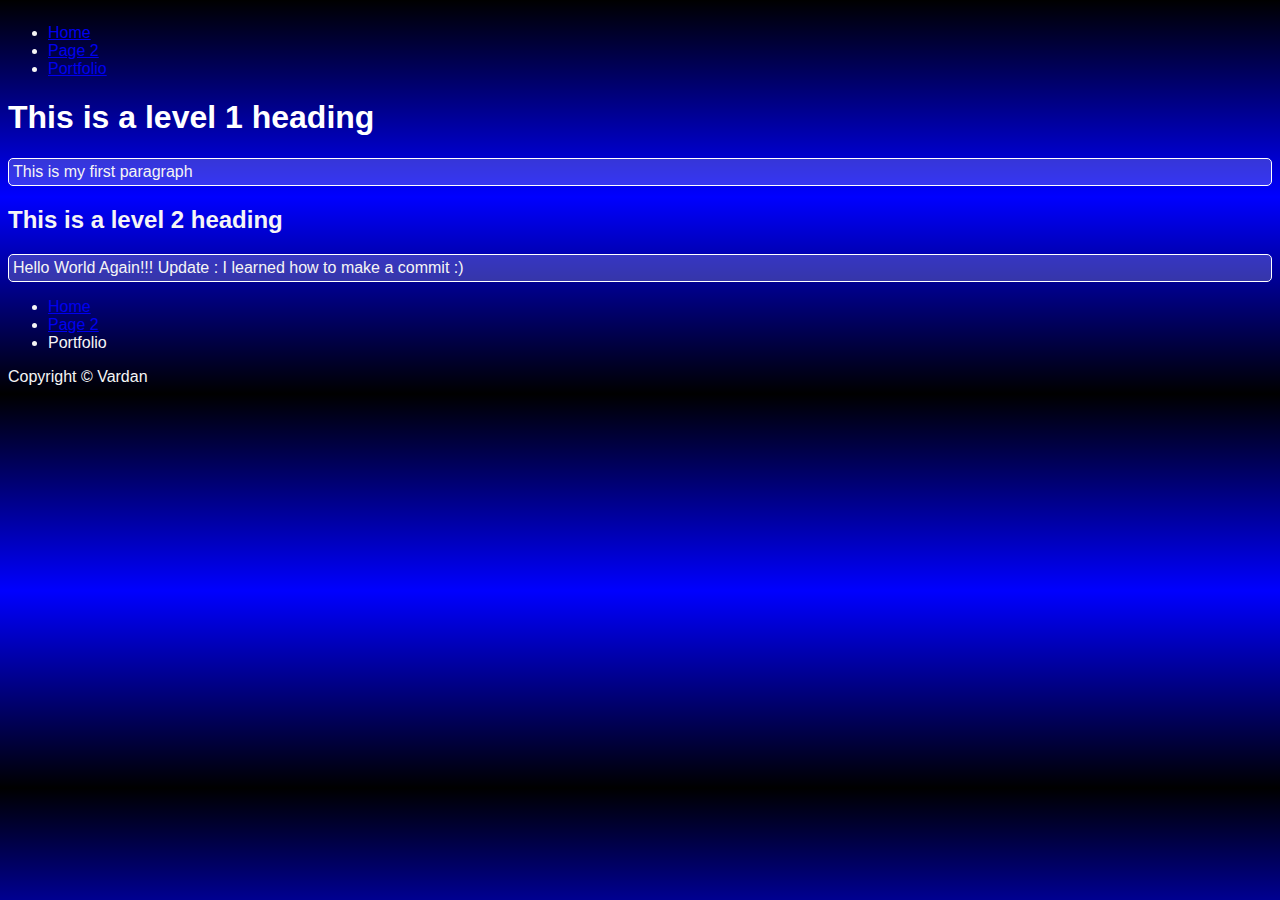
<file: index.html>
<!Doctype html>
<html lang="en-US">
<head>
    <meta charset="utf-8">
    <meta http-equiv="X-UA-Compatible" content="IE=edge">
    <meta name="viewport" content="width=device-width, initial-scale=1.0">
    <title>First website</title>
    <link rel="stylesheet" href="css/styles.css">
</head>
<body>
    <header>
        <nav>
            <ul>
                <li><a href="index.html">Home</a></li>
                <li><a href="page2.html">Page 2</a></li>
                <li><a href="port.html">Portfolio</a></li>
            </ul>
        </nav>
    </header>

    <main>
        <section>
            <h1>This is a level 1 heading</h1>
            <p>This is my first paragraph</p>
        </section>
        
        <section>
            <h2>This is a level 2 heading</h2>
            <p>Hello World Again!!! Update : I learned how to make a commit :)</p>
        </section> 
    </main>
    
    <footer>
        <nav>
            <ul>
                <li><a href="index.html">Home</a></li>
                <li><a href="page2.html">Page 2</a></li>
                <li><a href="port.html"></a>Portfolio</li>
            </ul>
        </nav>
        Copyright &copy; Vardan
    </footer>
</body>
</html>
</file>
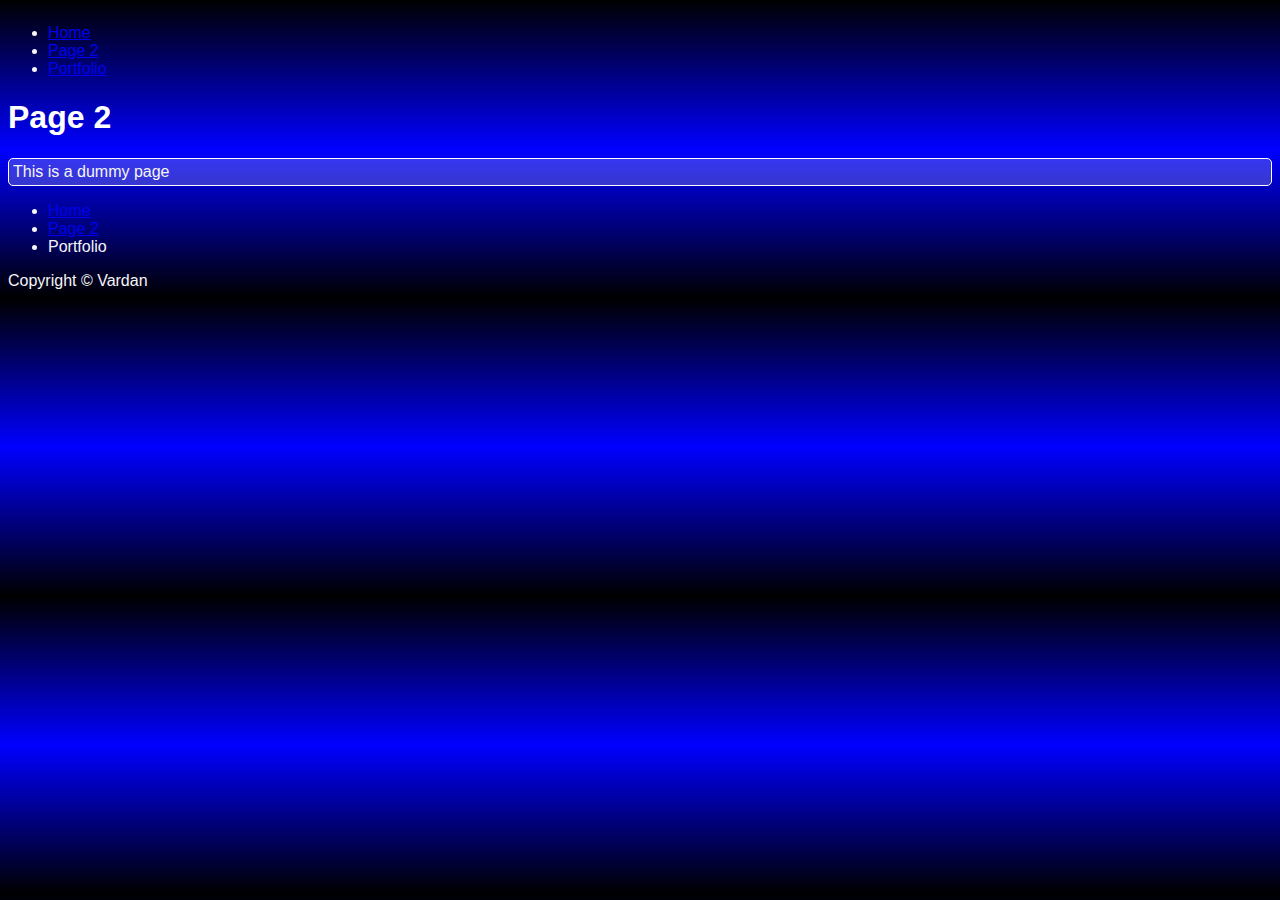
<file: page2.html>
<!DOCTYPE html>
<html lang="en">
<head>
    <meta charset="UTF-8">
    <meta http-equiv="X-UA-Compatible" content="IE=edge">
    <meta name="viewport" content="width=device-width, initial-scale=1.0">
    <title>Page 2</title>
    <link rel="stylesheet" href="css/styles.css">
</head>
<body>
    <header>
        <nav>
            <ul>
                <li><a href="index.html">Home</a></li>
                <li><a href="page2.html">Page 2</a></li>
                <li><a href="port.html">Portfolio</a></li>
            </ul>
        </nav>
    </header>

    <main>
        <h1>Page 2</h1>
        <p>This is a dummy page</p>
    </main>

    <footer>
        <nav>
            <ul>
                <li><a href="index.html">Home</a></li>
                <li><a href="page2.html">Page 2</a></li>
                <li><a href="port.html"></a>Portfolio</li>
            </ul>
        </nav>
        Copyright &copy; Vardan
    </footer>
</body>
</html>
</file>
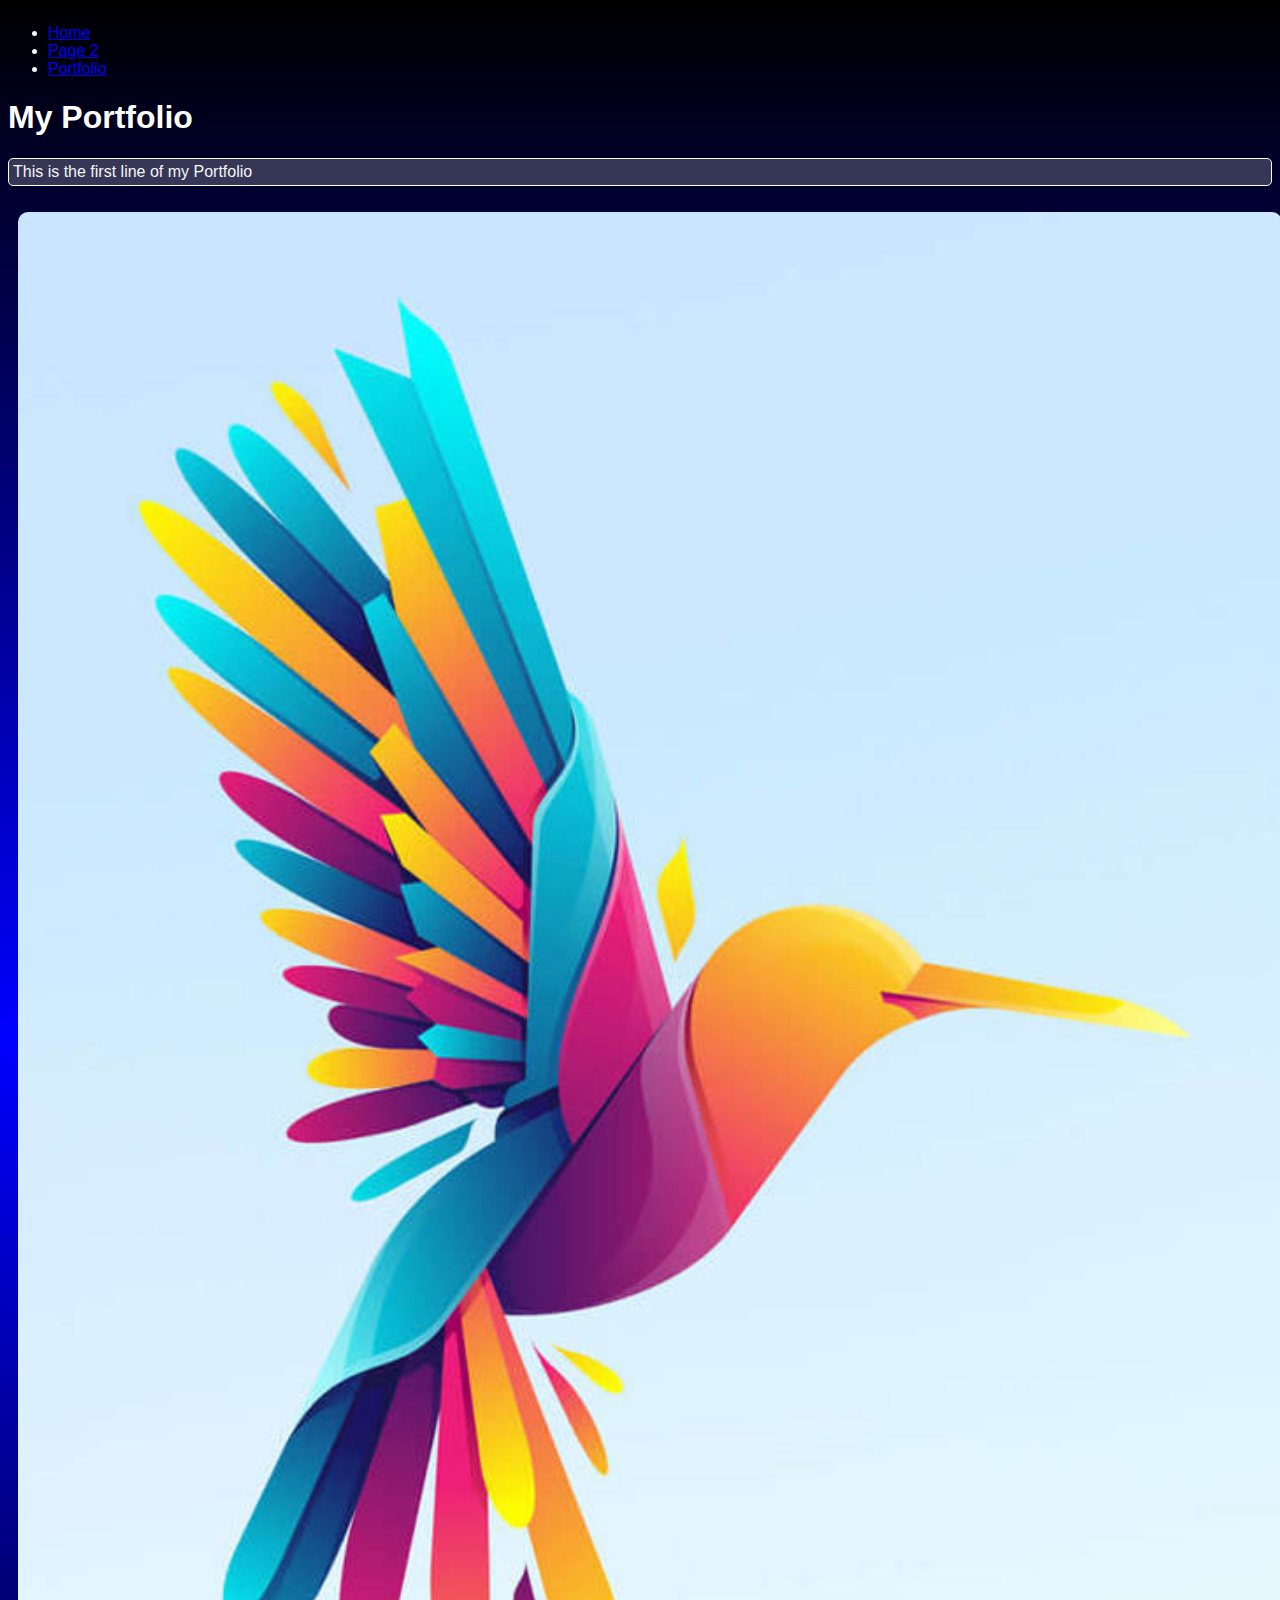
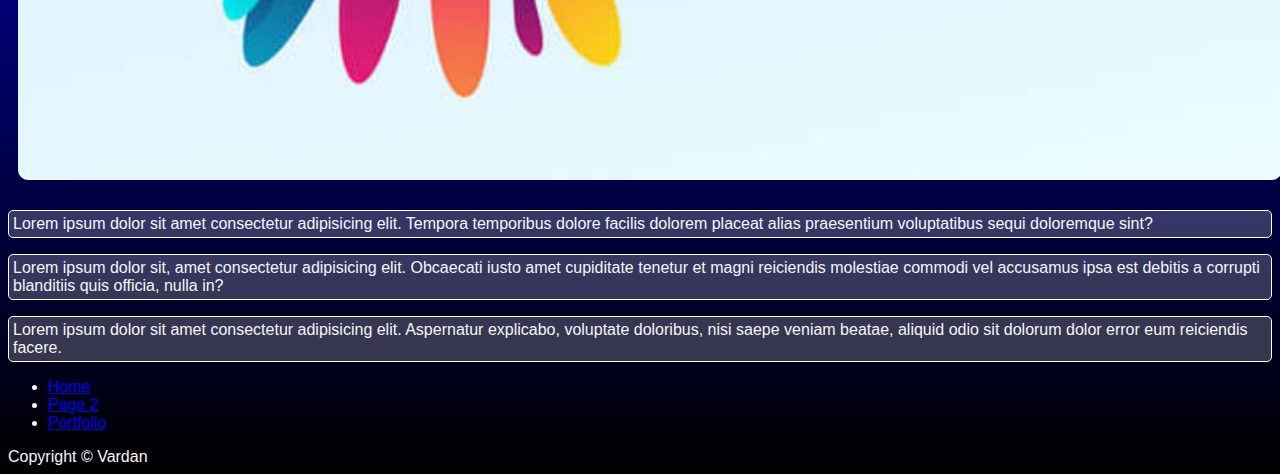
<file: port.html>
<!DOCTYPE html>
<html lang="en">
<head>
    <meta charset="UTF-8">
    <meta http-equiv="X-UA-Compatible" content="IE=edge">
    <meta name="viewport" content="width=device-width, initial-scale=1.0">
    <link rel="stylesheet" href="css/styles.css">
    <title>Portfolio</title>
</head>
<body>
    <header>
        <nav>
            <ul>
                <li><a href="index.html">Home</a></li>
                <li><a href="page2.html">Page 2</a></li>
                <li><a href="port.html">Portfolio</a></li>   
            </ul>
        </nav>
    </header>

    <main>
        <h1>My Portfolio</h1>
        <p>This is the first line of my Portfolio</p>
        <img src="img/sample1.jpg" alt="Sample image 1">
        <p>Lorem ipsum dolor sit amet consectetur adipisicing elit. Tempora temporibus dolore facilis dolorem placeat alias praesentium voluptatibus sequi doloremque sint?</p>

        <p>Lorem ipsum dolor sit, amet consectetur adipisicing elit. Obcaecati iusto amet cupiditate tenetur et magni reiciendis molestiae commodi vel accusamus ipsa est debitis a corrupti blanditiis quis officia, nulla in?</p>
        
        <p>Lorem ipsum dolor sit amet consectetur adipisicing elit. Aspernatur explicabo, voluptate doloribus, nisi saepe veniam beatae, aliquid odio sit dolorum dolor error eum reiciendis facere.</p>
    </main>

    <footer>
        <nav>
            <ul>
                <li><a href="index.html">Home</a></li>
                <li><a href="page2.html">Page 2</a></li>
                <li><a href="port.html">Portfolio</a></li>
            </ul>
        </nav>
        Copyright &copy; Vardan
    </footer>
</body>
</html>
</file>
<file: css/styles.css>
html {
  background-image: linear-gradient(black, blue, black);
  color: whitesmoke;
  font-size: 100%;
  font-family: Arial, Helvetica, sans-serif;
}

body {
  align-content: center;
}

h1 {
  color: white;
  font-weight: bold;
}

img {

  border-radius: 20px;
  width: 100%;
  height: auto;
  padding: 10px;
}

p {
  background-color: rgba(255, 255, 255, 0.213);
  border-radius: 5px;
  padding: 4px;
  border: 1px solid white;
}
</file>
